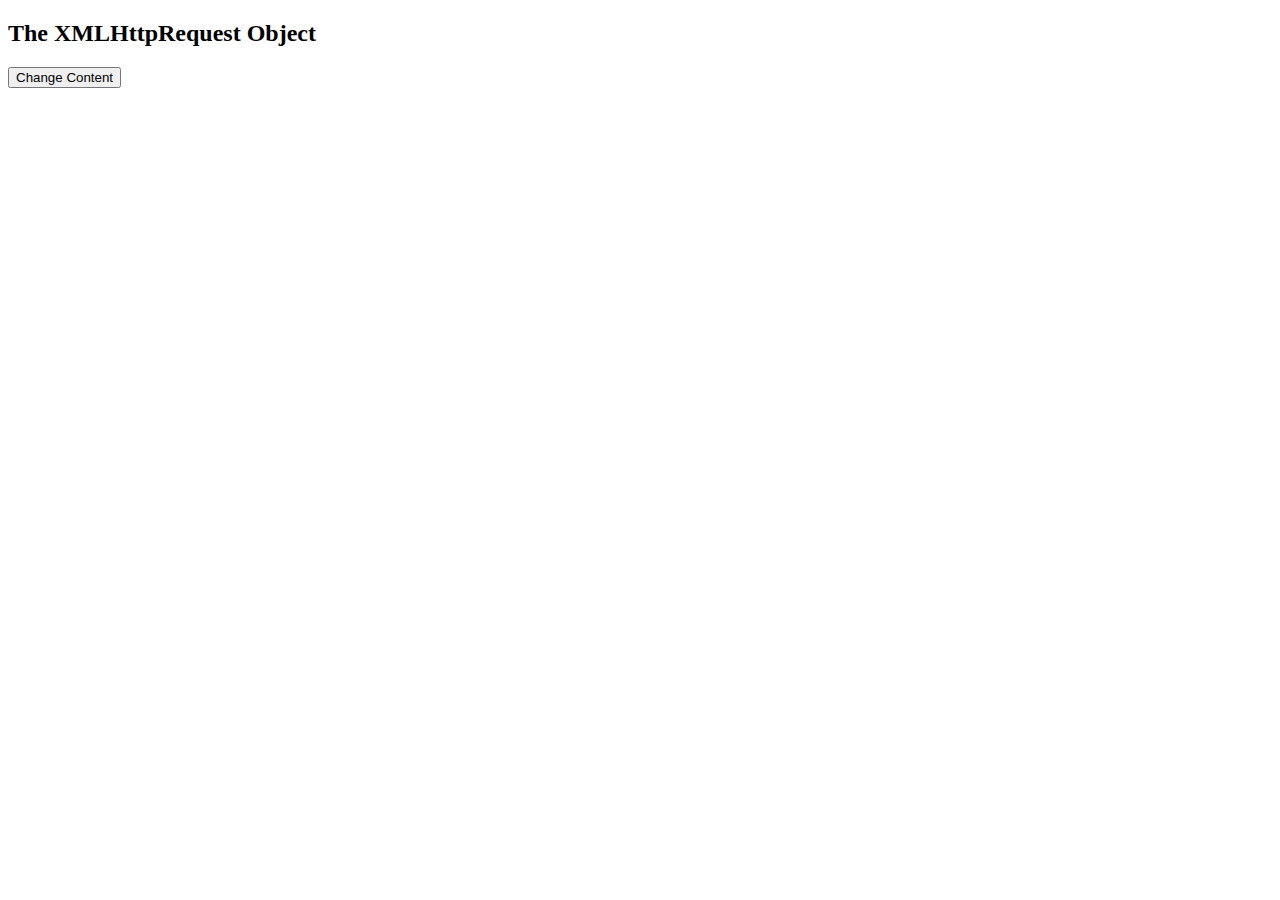
<file: ajax_test.html>
<!DOCTYPE html>
<html>
<body>

<div id="demo">
<h2>The XMLHttpRequest Object</h2>
<button type="button" onclick="loadDoc()">Change Content</button>
</div>

<script>
    const readystate = 4;
    const OKstatus = 200; 
function loadDoc() {
  var xhttp = new XMLHttpRequest();
  xhttp.onreadystatechange = function() {
    if (this.readyState == readystate && this.status == OKstatus) {
      document.getElementById("demo").innerHTML =
      this.responseText;
    }
  };
  xhttp.open("GET", "ajax_info.txt", true);
  xhttp.send();
}
</script>

</body>
</html>
</file>
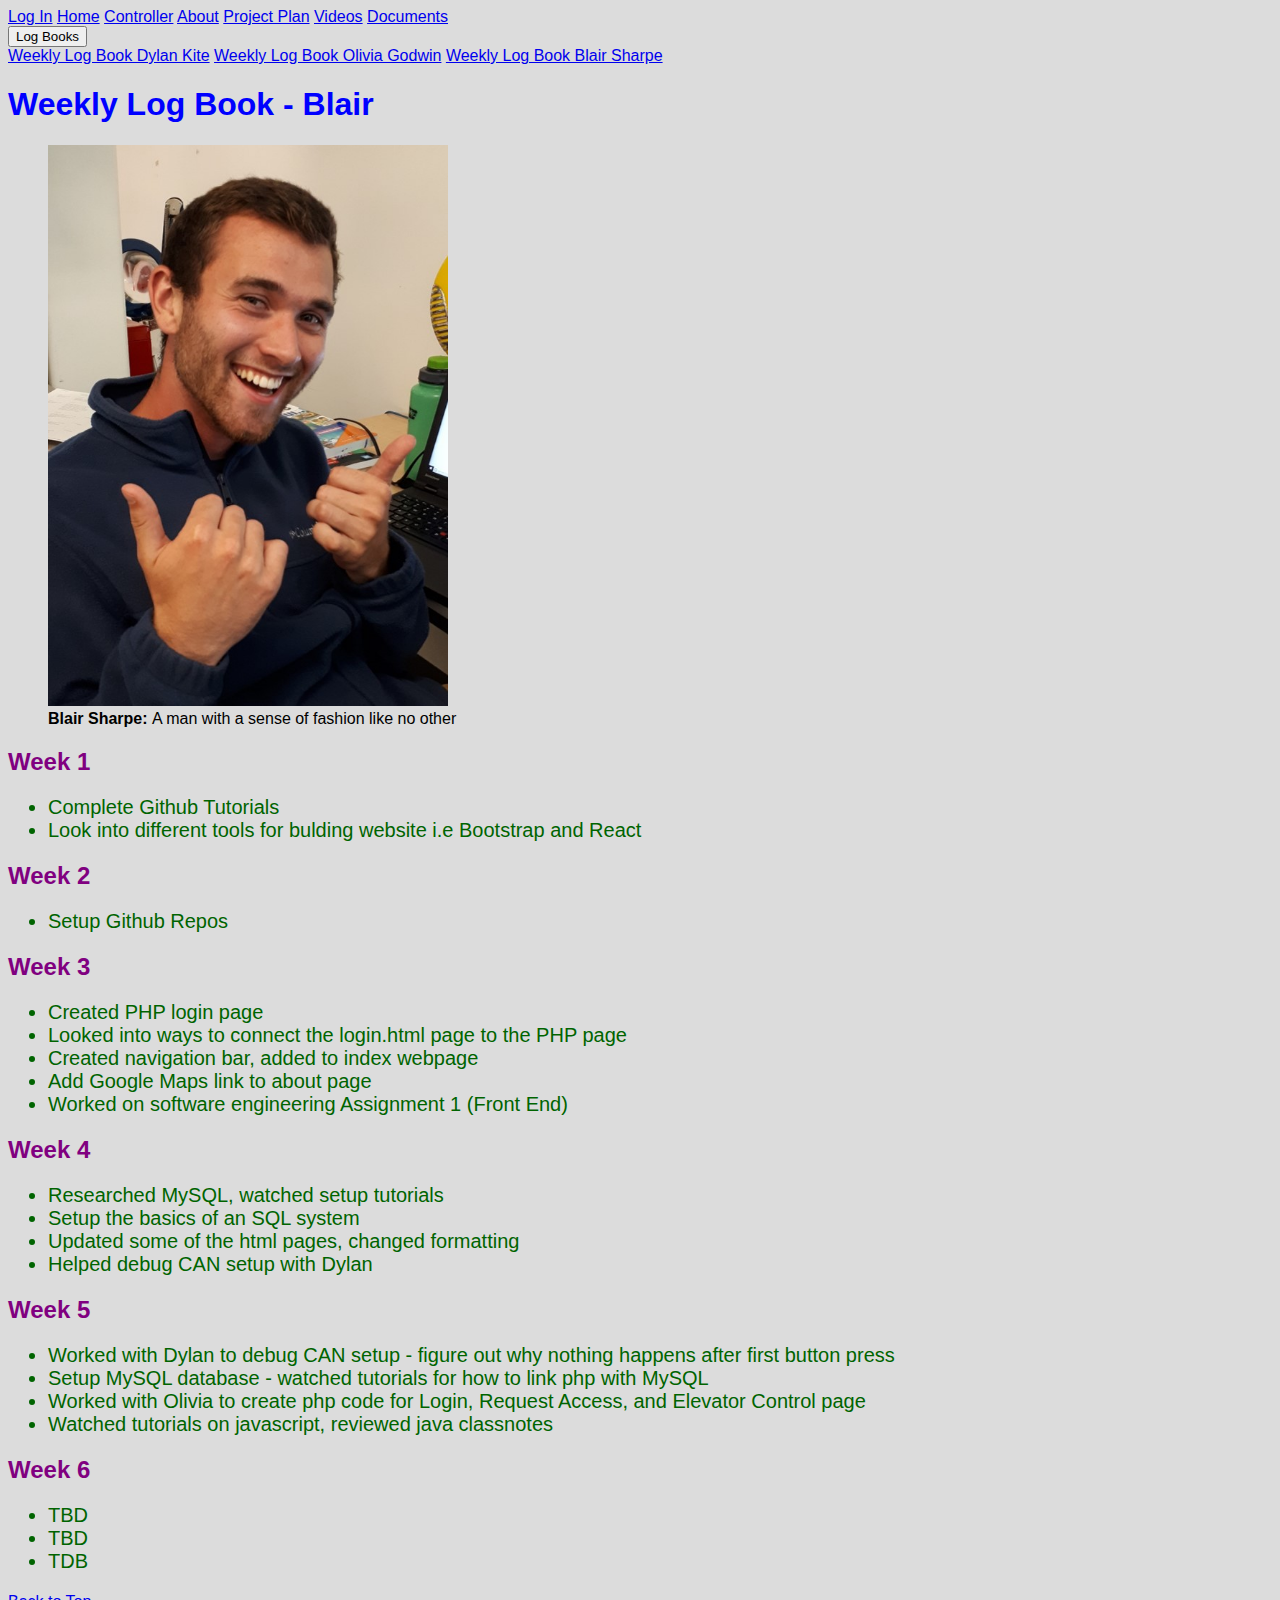
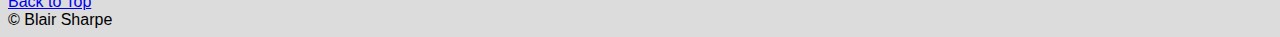
<file: logbook_blair.html>
<!DOCTYPE html>
<html lang="en">
	<head>
		<title>Blair Sharpe's Weekly Log Book</title>
		<meta name="description" content="This is Blair's logbook page for our elevator project" />
		<meta name="robots" content="noindex nofollow" />
		<meta http-equiv="author" content="Dylan Kite" />
		<meta http-equiv= "pragma" content="no-cache" />

		<link href="css/style_logbook.css" type="text/css" rel="stylesheet" />
	<style>
	body {background-color: gainsboro;}
	h1 {color: blue;}
	h2 {color: purple;}
	ul {color: darkgreen;}
	</style>
	</head>
	
	<body>
		 <div class="navbar">
			<a href="login.html">Log In</a></li>
			<a href="index.html">Home</a></li>
			<a href="elev_controller.html">Controller</a>
            <a href="about.html">About</a>
            <a href="project_plan_breakdown.html">Project Plan</a>
            <a href="videos.html">Videos</a></li>
			<a href="documents.html">Documents</a></li>
		<div class="dropdown">
			<button class="dropbtn">Log Books
				<i class="fa fa-caret-down"></i>
			</button>
        <div class="dropdown-content">
            <a href="logbook_dylan.html">Weekly Log Book Dylan Kite</a>
            <a href="logbook_olivia.html">Weekly Log Book Olivia Godwin</a>
            <a href="logbook_blair.html">Weekly Log Book Blair Sharpe</a>
        </div>
    </div>
        </div>
		
		<h1>Weekly Log Book - Blair </h1>
		<figure>
            <img src="images/blair.jpg" alt="Blair Sharpe"
                 title="Socks and FLops are a key to a happy life" />
            <figcaption><b>Blair Sharpe: </b> A man with a sense of fashion like no other</figcaption>
        </figure>

		<h2>Week 1</h2>
		<ul>
			<li>Complete Github Tutorials</li>
			<li>Look into different tools for bulding website i.e Bootstrap and React</li>
		</ul>
		
		<h2>Week 2</h2>
		<ul>
			<li>Setup Github Repos</li>
		</ul>
		
		<h2>Week 3</h2>
		<ul>
			<li>Created PHP login page</li>
			<li>Looked into ways to connect the login.html page to the PHP page</li>
            <li>Created navigation bar, added to index webpage</li>
			<li>Add Google Maps link to about page</li>
			<li>Worked on software engineering Assignment 1 (Front End)</li>
		</ul>
		
		<h2>Week 4</h2>
		<ul>
			<li>Researched MySQL, watched setup tutorials</li>
			<li>Setup the basics of an SQL system</li>
			<li>Updated some of the html pages, changed formatting</li>
			<li>Helped debug CAN setup with Dylan</li>
		</ul>
		
		<h2>Week 5</h2>
		<ul>
			<li>Worked with Dylan to debug CAN setup - figure out why nothing happens after first button press </li>
			<li>Setup MySQL database - watched tutorials for how to link php with MySQL  </li>
			<li>Worked with Olivia to create php code for Login, Request Access, and Elevator Control page </li>
			<li>Watched tutorials on javascript, reviewed java classnotes </li>
		</ul>
		
		<h2>Week 6</h2>
		<ul>
			<li>TBD</li>
			<li>TBD</li>
			<li>TDB</li>
		</ul>
	<a href="#top">Back to Top</a>
	<footer>&copy; Blair Sharpe</footer>
	</body>
</html>
</file>
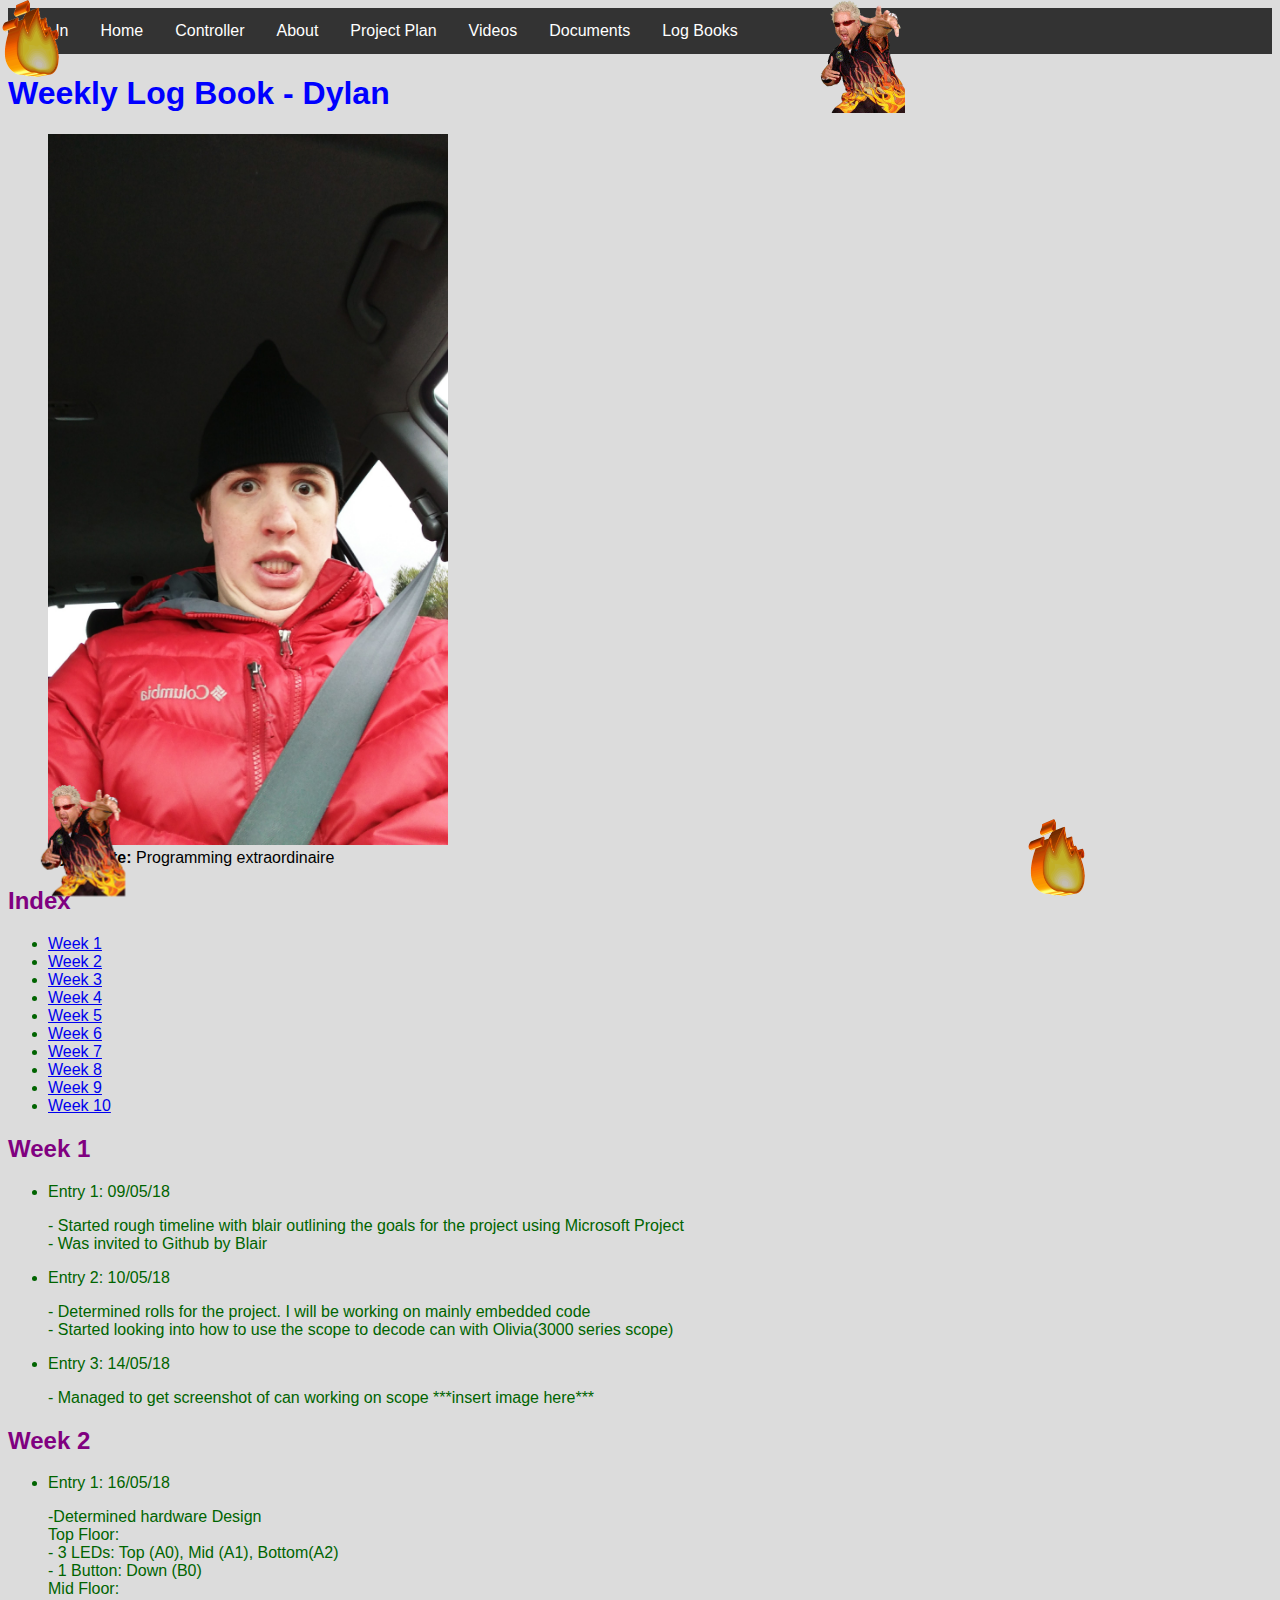
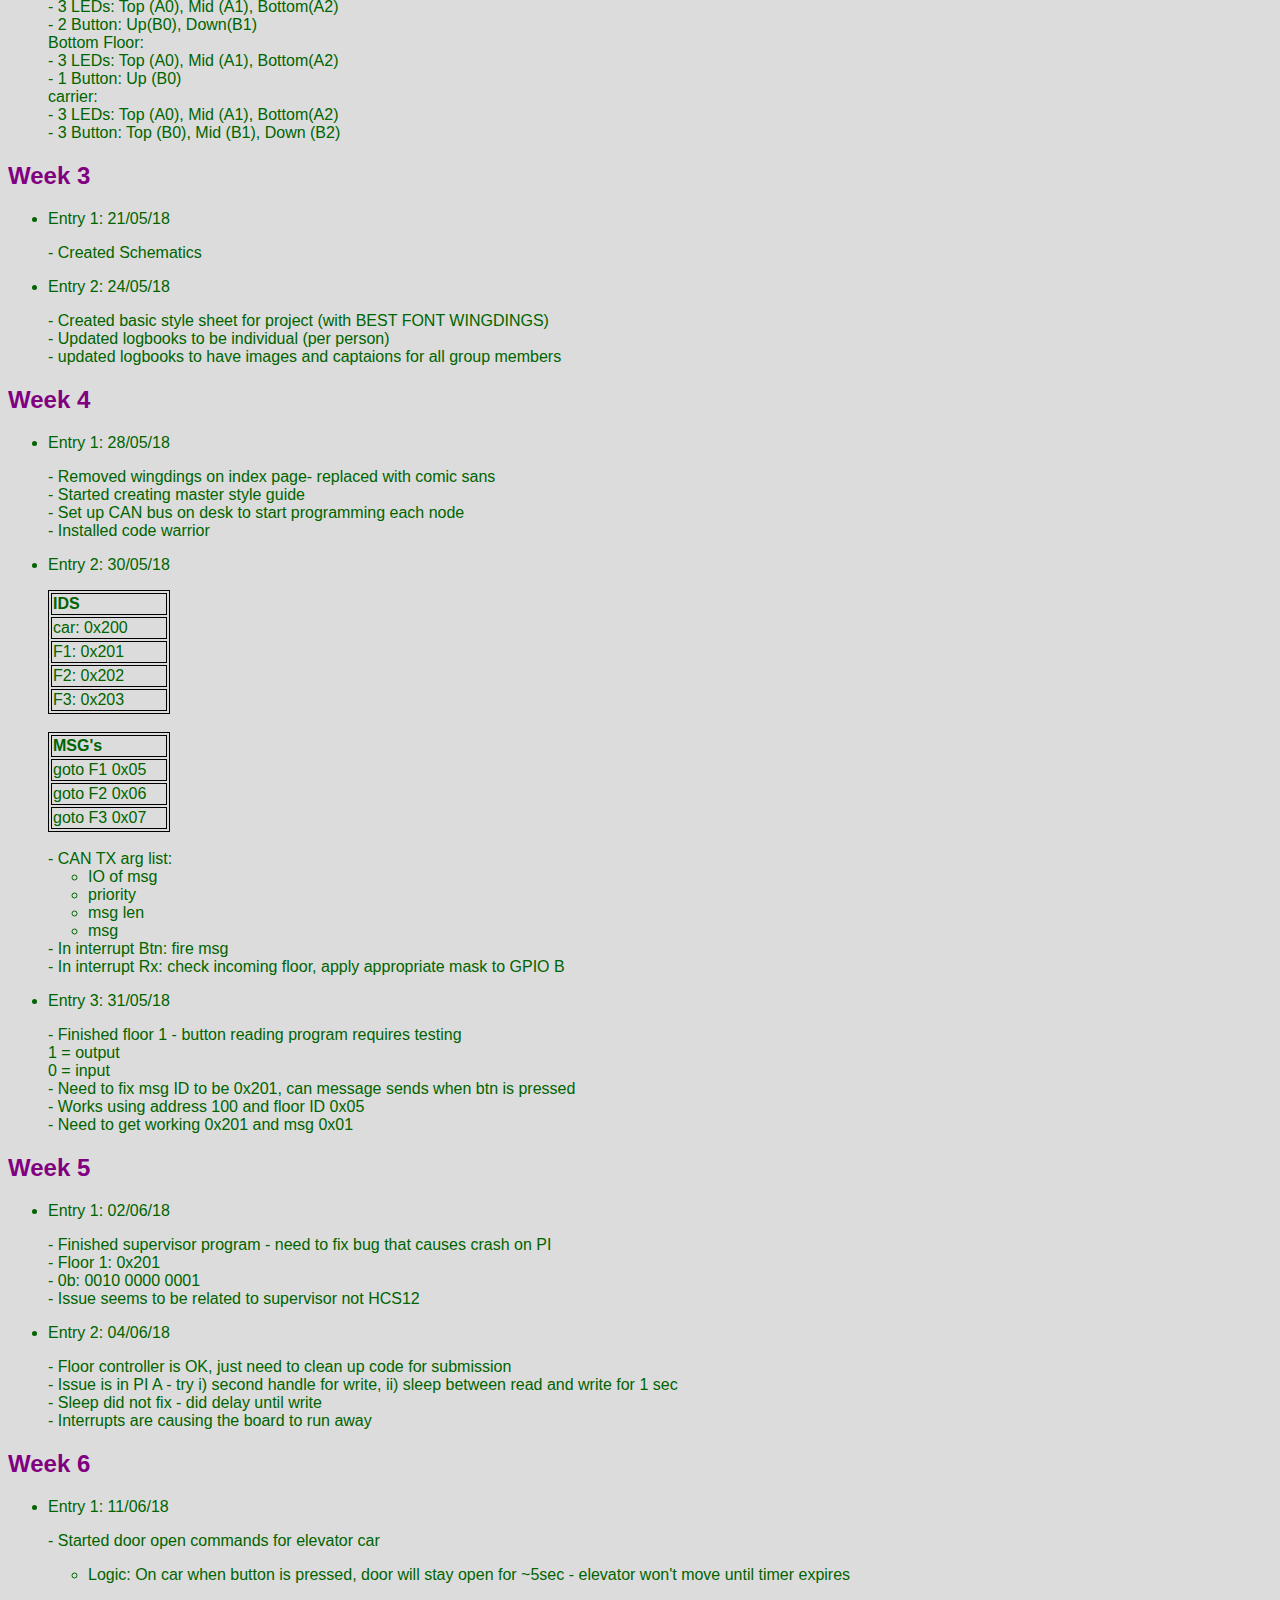
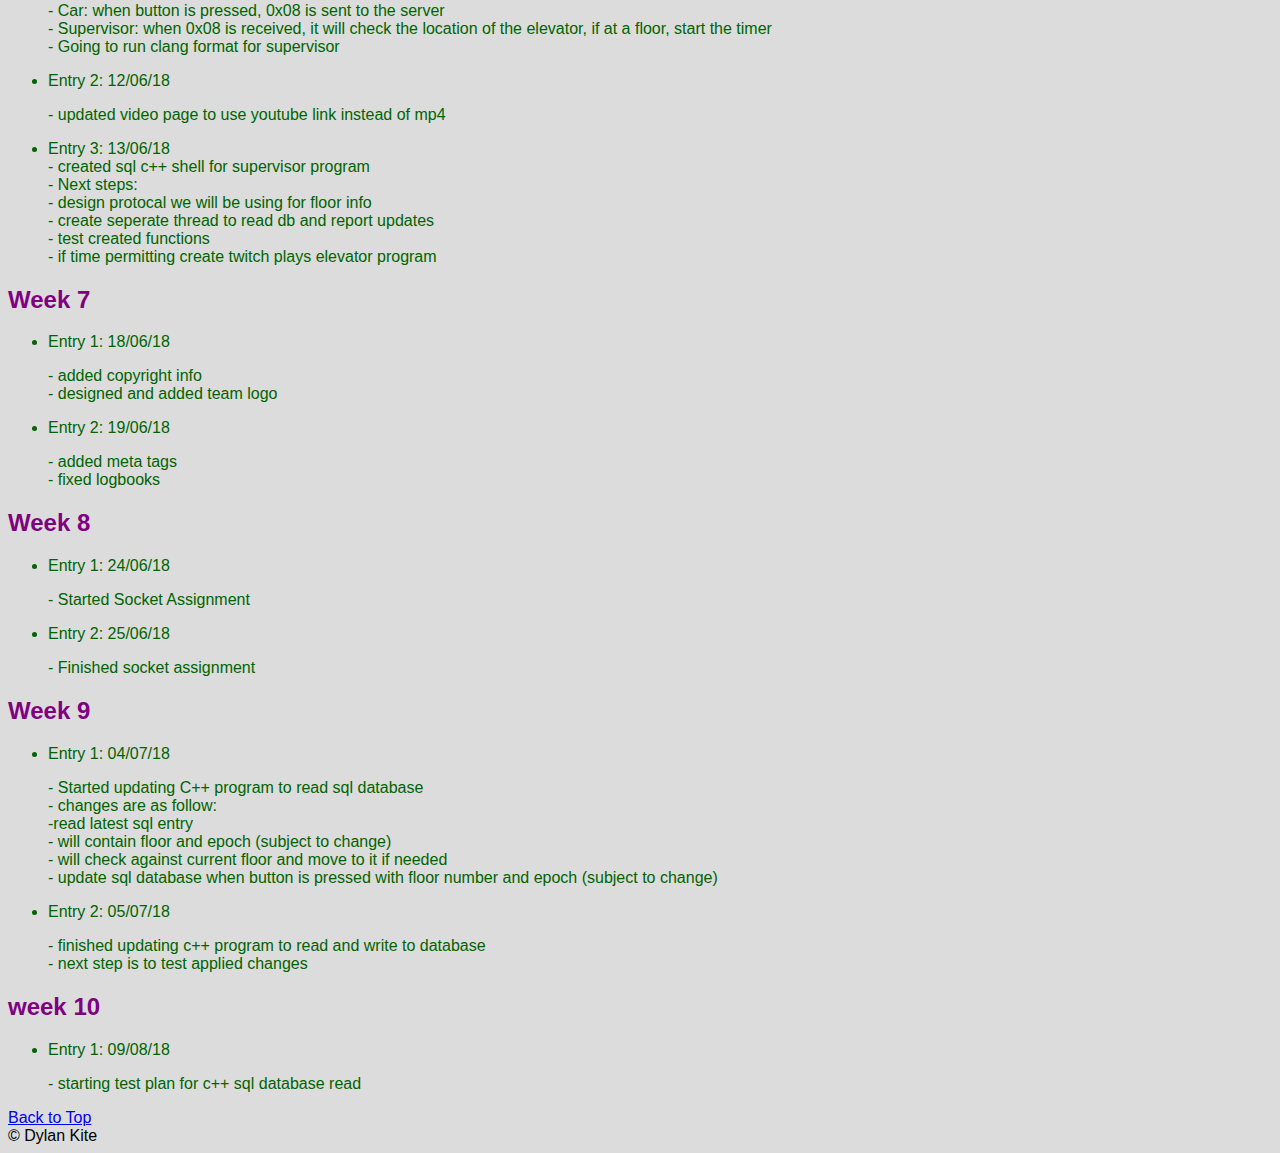
<file: logbook_dylan.html>
<!DOCTYPE html>
<html lang="en">
	<head>
		<title>Dylan Kite's Weekly Log Book</title>
		<link href="css/style_logbook_dylan.css" type="text/css" rel="stylesheet" />
		<meta name="description" content="This is Dylan's Logbook page for our elevator project" />
		<meta name="robots" content="noindex nofollow" />
		<meta http-equiv="author" content="Dylan Kite" />
		<meta http-equiv= "pragma" content="no-cache" />
    
	<style>
	body {background-color: gainsboro;}
	h1 {color: blue;}
	h2 {color: purple;}
	ul {color: darkgreen;}
	table, th, td {border: 1px solid black;}
	</style>
	</head>

	<body>
		<div class="navbar">
			<a href="login.html">Log In</a></li>
			<a href="index.html">Home</a></li>
			<a href="elev_controller.html">Controller</a>
            <a href="about.html">About</a>
            <a href="project_plan_breakdown.html">Project Plan</a>
            <a href="videos.html">Videos</a></li>
			<a href="documents.html">Documents</a></li>
		<div class="dropdown">
			<button class="dropbtn">Log Books
				<i class="fa fa-caret-down"></i>
			</button>
		<div class="dropdown-content">
            <a href="logbook_dylan.html">Weekly Log Book Dylan Kite</a>
            <a href="logbook_olivia.html">Weekly Log Book Olivia Godwin</a>
            <a href="logbook_blair.html">Weekly Log Book Blair Sharpe</a>
        </div>
		</div>
        </div>
		<form id= logbook_area>
		<h1>Weekly Log Book - Dylan  </h1>

		<figure>
			<img src="images/dylan.jpg" alt="A Very Good looking photo of Dylan"
				title="A Nice Hat" />
			<figcaption><b>Dylan Kite: </b>Programming extraordinaire </figcaption>
		</figure>
		<h2>Index</h2>
			<ul>
				<li><a href="#w1">Week 1</a></li>
				<li><a href="#w2">Week 2</a></li>
				<li><a href="#w3">Week 3</a></li>
				<li><a href="#w4">Week 4</a></li>
				<li><a href="#w5">Week 5</a></li>
				<li><a href="#w6">Week 6</a></li>
				<li><a href="#w7">Week 7</a></li>
				<li><a href="#w8">Week 8</a></li>
				<li><a href="#w9">Week 9</a></li>
				<li><a href="#w10">Week 10</a></li>
            </ul>
		<h2 id="w1">Week 1</h2>
		<ul>
			<li>Entry 1: 09/05/18</li>
			<p>
			- Started rough timeline with blair outlining the goals for the project using Microsoft Project <br />
			- Was invited to Github by Blair <br />
			</P>
			<li>Entry 2: 10/05/18</li>
			<p>
			- Determined rolls for the project. I will be working on mainly embedded code <br />
			- Started looking into how to use the scope to decode can  with Olivia(3000 series scope) <br />
			</p>
			<li>Entry 3: 14/05/18</li>
			<p>
			- Managed to get screenshot of can working on scope ***insert image here*** <br />
			</p>
		</ul>
		<h2 id="w2">Week 2</h2>
		<ul>
			<li>Entry 1: 16/05/18</li>
			<p>
			-Determined hardware Design <br />
			Top Floor: <br />
			- 3 LEDs: Top (A0), Mid (A1), Bottom(A2) <br />
			- 1 Button: Down (B0) <br />
			Mid Floor: <br />
			- 3 LEDs: Top (A0), Mid (A1), Bottom(A2) <br />
			- 2 Button: Up(B0), Down(B1) <br />
			Bottom Floor: <br />
			- 3 LEDs: Top (A0), Mid (A1), Bottom(A2) <br />
			- 1 Button: Up (B0) <br />
			carrier: <br />
			- 3 LEDs: Top (A0), Mid (A1), Bottom(A2) <br />
			- 3 Button: Top (B0), Mid (B1), Down (B2) <br />
			</p>
		</ul>
		<h2 id="w3">Week 3</h2>
		<ul>
			<li>Entry 1: 21/05/18</li>
			<p>
			- Created Schematics <br />
			</p>
			<li>Entry 2: 24/05/18</li>
			<p>
			- Created basic style sheet for project (with BEST FONT WINGDINGS) <br />
			- Updated logbooks to be individual (per person) <br />
			- updated logbooks to have images and captaions for all group members <br />
			</p>
		</ul>
		<h2 id="w4">Week 4</h2>
		<ul>
			<li>Entry 1: 28/05/18</li>
			<p>
			- Removed wingdings on index page- replaced with comic sans <br />
			- Started creating master style guide <br />
			- Set up CAN bus on desk to start programming each node <br />
			- Installed code warrior <br />
			</p>
			<li>Entry 2: 30/05/18</li>
			<p>
			<table style ="width:10%"
				<tr>
					<td><strong>IDS</strong></th>
				</tr>
				<tr>
					<td>car: 0x200</th>
				</tr>
				<tr>
					<td>F1: 0x201</th>
				</tr>
				<tr>
					<td>F2: 0x202</th>
				</tr>
				<tr>
					<td>F3: 0x203</th>
				</tr>
			</table> <br/>
			<table style ="width:10%"
				<tr>
					<td><strong>MSG's</strong</th>
				</tr>
				<tr>
					<td>goto F1 0x05</th>
				</tr>
				<tr>
					<td>goto F2 0x06</th>
				</tr>
				<tr>
					<td>goto F3 0x07</th>
				</tr>
			</table> <br/>
			- CAN TX arg list:<br />
				<ul>
				<li> IO of msg </li>
				<li> priority </li>
				<li> msg len </li>
				<li> msg </li>
				</ul>
			- In interrupt Btn: fire msg  <br />
			- In interrupt Rx: check incoming floor, apply appropriate mask to GPIO B  <br />
			</p>
			<li>Entry 3: 31/05/18</li>
			<p>
			- Finished floor 1 - button reading program requires testing <br />
			1 = output <br />
			0 = input <br />
			- Need to fix msg ID to be 0x201, can message sends when btn is pressed <br />
			- Works using address 100 and floor ID 0x05 <br />
			- Need to get working 0x201 and msg 0x01 <br />
			</p>
		</ul>
		<h2 id="w5">Week 5</h2>
		<ul>
			<li>Entry 1: 02/06/18</li>
			<p>
			- Finished supervisor program - need to fix bug that causes crash on PI<br />
			- Floor 1: 0x201<br />
			- 0b: 0010 0000 0001<br />
			- Issue seems to be related to supervisor not HCS12<br />
			</p>
			<li>Entry 2: 04/06/18</li>
			<p>
			- Floor controller is OK, just need to clean up code for submission<br />
			- Issue is in PI A - try i) second handle for write, ii) sleep between read and write for 1 sec<br />
			- Sleep did not fix - did delay until write<br />
			- Interrupts are causing the board to run away<br />
			</p>
		</ul>
		<h2 id=w6">Week 6</h2>
		<ul>
			<li>Entry 1: 11/06/18</li>
			<p>
			- Started door open commands for elevator car<br/>
			<ul>
				<li> Logic: On car when button is pressed, door will stay open for ~5sec - elevator won't move until timer expires</li></br>
			</ul>
			- Car: when button is pressed, 0x08 is sent to the server<br />
			- Supervisor: when 0x08 is received, it will check the location of the elevator, if at a floor, start the timer<br />
			- Going to run clang format for supervisor<br />
			</p>
			<li>Entry 2: 12/06/18</li>
			<p>
			- updated video page to use youtube link instead of mp4<br />
			<li>Entry 3: 13/06/18</li>
            - created sql c++ shell for supervisor program <br />
			- Next steps: <br />
			    - design protocal we will be using for floor info <br />
                - create seperate thread to read db and report updates<br />
                - test created functions <br />
                - if time permitting create twitch plays elevator program <br />
			</p>
		</ul>
        <h2 id="w7">Week 7</h2>
        <ul>
            <li>Entry 1: 18/06/18</li>
            <p>
            - added copyright info<br />
            - designed and added team logo<br />
            </p>
            <li>Entry 2: 19/06/18</li>
            <p>
            - added meta tags <br />
            - fixed logbooks <br />
            </p>
        </ul>
        <h2 id="w8">Week 8</h2>
        <ul>
            <li>Entry 1: 24/06/18</li>
            <p>
            - Started Socket Assignment<br />
            </p>
            <li>Entry 2: 25/06/18</li>
            <p>
            - Finished socket assignment<br />
            </p>
        </ul>
        <h2 id="w9">Week 9</h2>
        <ul>
            <li>Entry 1: 04/07/18</li>
            <p>
            - Started updating C++ program to read sql database<br />
            - changes are as follow:<br />
                -read latest sql entry<br />
                - will contain floor and epoch (subject to change)<br />
                - will check against current floor and move to it if needed<br />
                - update sql database when button is pressed with floor number and epoch (subject to change)<br />
            </p>
            <li>Entry 2: 05/07/18</li>
            <p>
            - finished updating c++ program to read and write to database<br />
            - next step is to test applied changes<br />
            </p>
        </ul>
        <h2 id="w10">week 10</h2>
        <ul>
            <li>Entry 1: 09/08/18</li>
            <p>
            - starting test plan for c++ sql database read <br />
            </p>
        </ul>
	<a href="#top">Back to Top</a>
	</form>
	<div id="floating_flame_LR">
		<img src= "images/flame.gif" />
	</div>
	<div id="floating_flame_UL">
		<img src= "images/flame.gif" />
	</div>
	<div id="floating_flame_UR">
		<img src= "images/guy.gif" />
	</div>
	<div id="floating_flame_LL">
		<img src= "images/guy.gif" />
	</div>
	<footer>&copy; Dylan Kite</footer>
	</body>
</html>
</file>
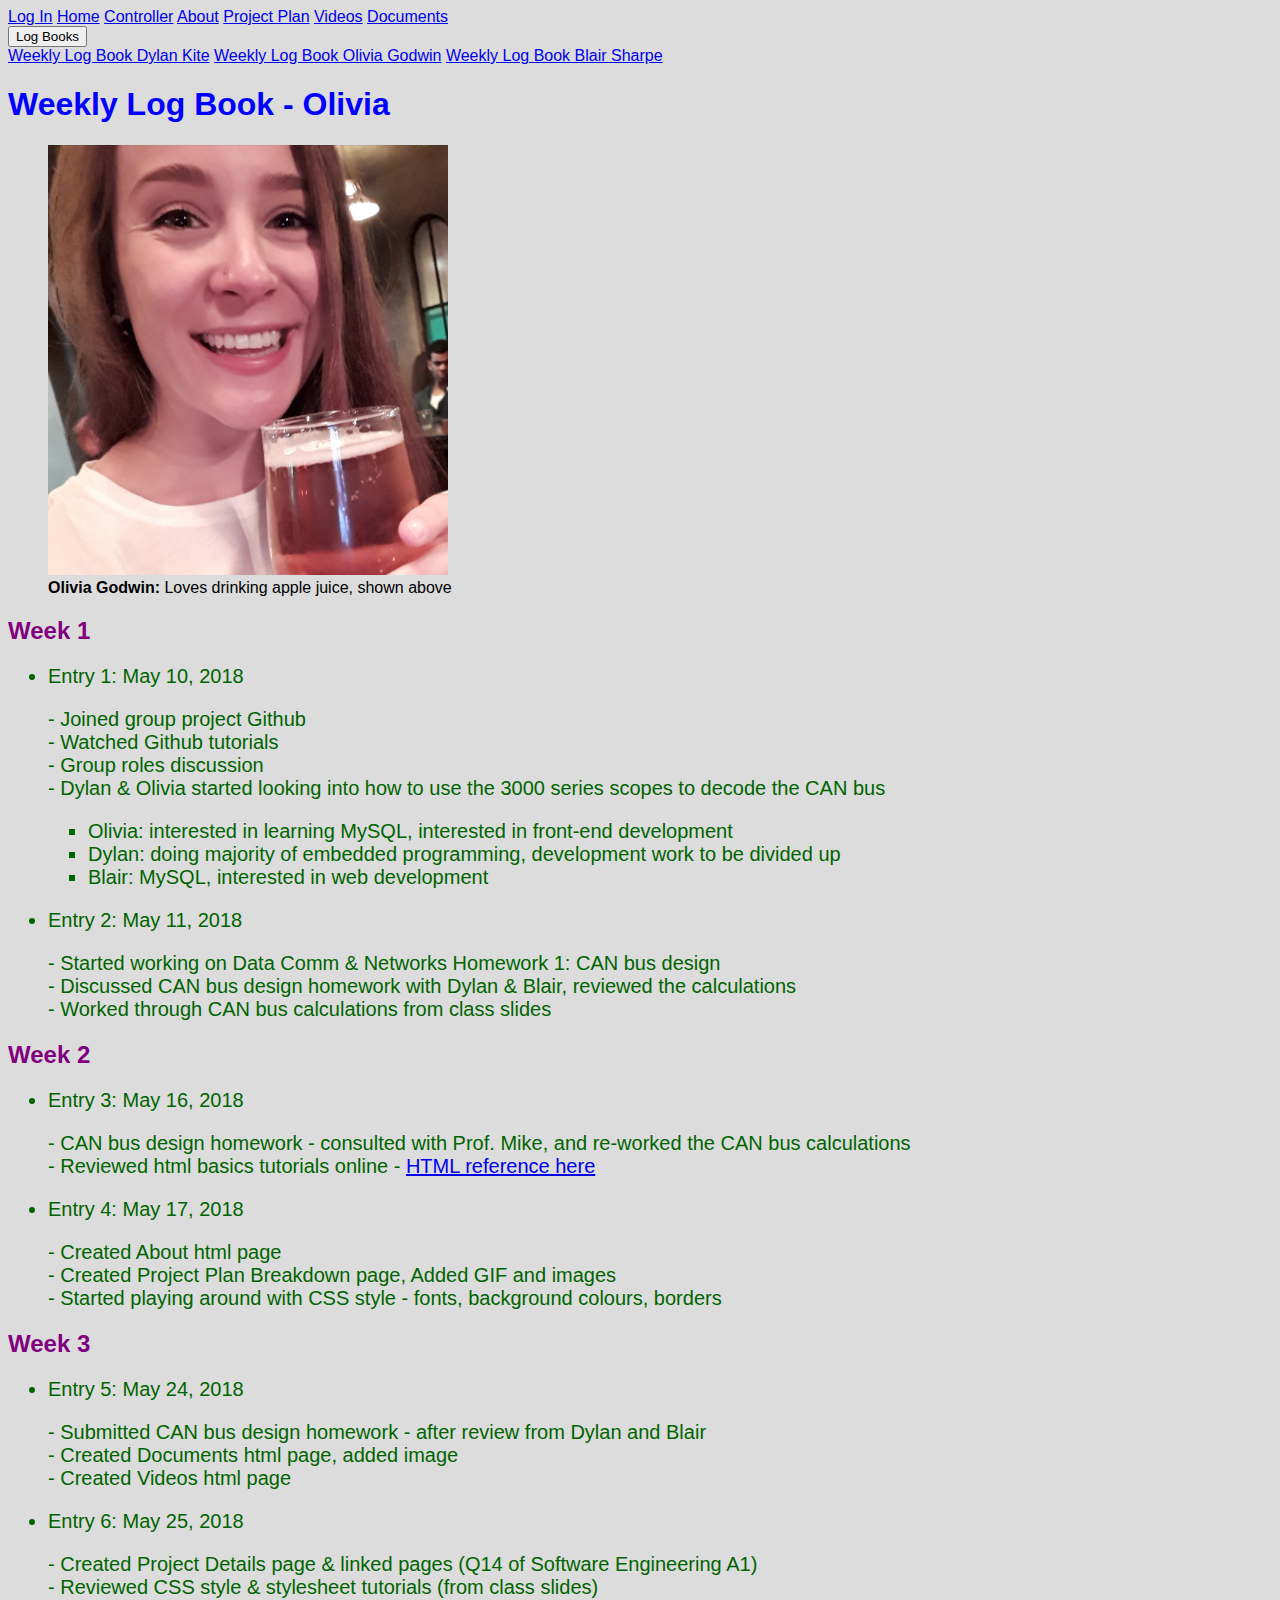
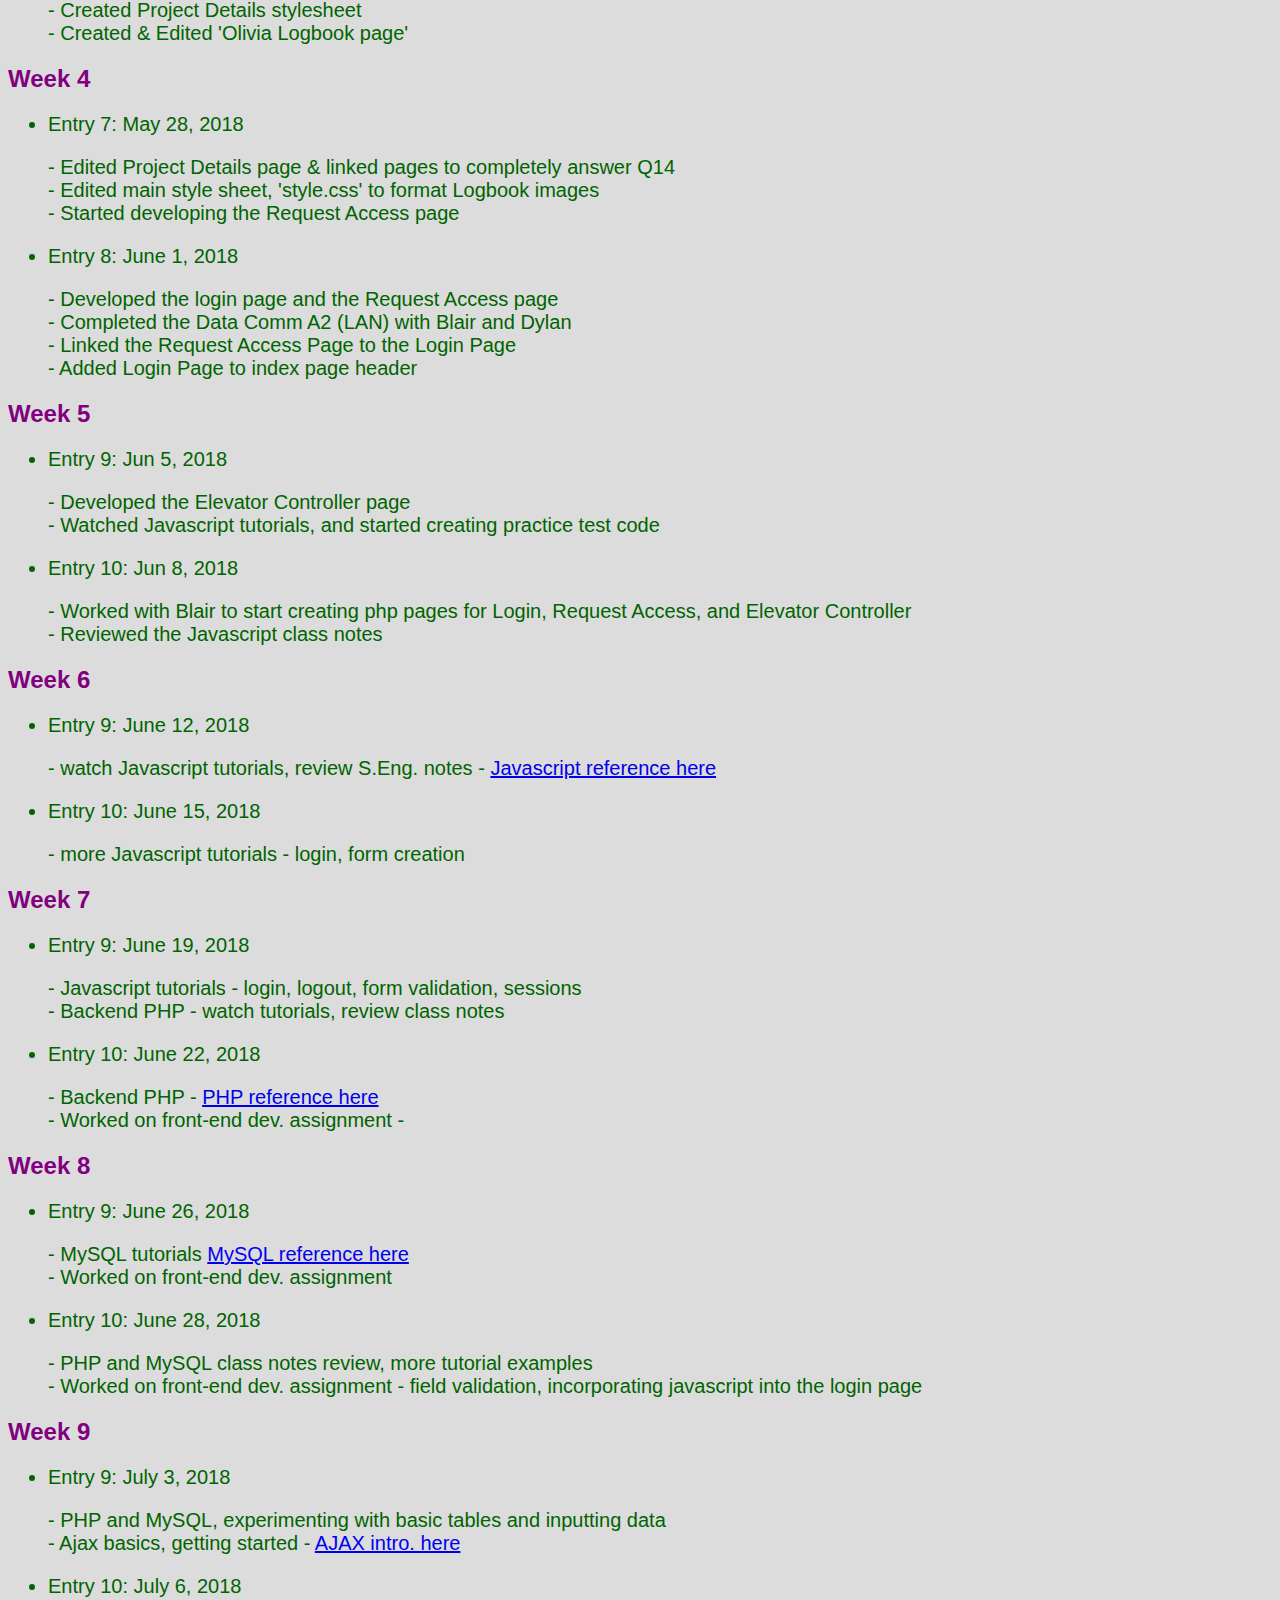
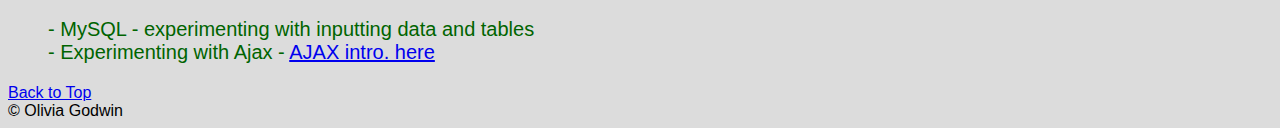
<file: logbook_olivia.html>
<!DOCTYPE html>
<html lang="en">
	<head>
		<title>Olivia Godwin's Weekly Log Book</title>
		<meta name="description" content="This is Olivia's logbook About page for our elevator project" />
		<meta name="robots" content="noindex nofollow" />
		<meta http-equiv="author" content="Dylan Kite" />
		<meta http-equiv= "pragma" content="no-cache" />

		<link href="css/style_logbook.css" type="text/css" rel="stylesheet" />
	<style>
	body {background-color: gainsboro;}
	h1 {color: blue;}
	h2 {color: purple;}
	ul {color: darkgreen;}
	</style>
	</head>
	
	<body>
		<div class="navbar">
			<a href="login.html">Log In</a></li>
			<a href="index.html">Home</a></li>
			<a href="elev_controller.html">Controller</a>
            <a href="about.html">About</a>
            <a href="project_plan_breakdown.html">Project Plan</a>
            <a href="videos.html">Videos</a></li>
			<a href="documents.html">Documents</a></li>
		<div class="dropdown">
			<button class="dropbtn">Log Books
				<i class="fa fa-caret-down"></i>
			</button>
		<div class="dropdown-content">
            <a href="logbook_dylan.html">Weekly Log Book Dylan Kite</a>
            <a href="logbook_olivia.html">Weekly Log Book Olivia Godwin</a>
            <a href="logbook_blair.html">Weekly Log Book Blair Sharpe</a>
        </div>
		</div>
        </div>
		
		<h1>Weekly Log Book - Olivia </h1>
		<figure>
			<img src="images/olivia.jpg" alt="Olivia Godwin"
				 title="A True Connoisseur Of IPA's (Indian Pale Apple-juice)" />
			<figcaption><b>Olivia Godwin: </b>Loves drinking apple juice, shown above </figcaption>
		</figure>

		<h2>Week 1</h2>
		<ul>
			<li>Entry 1: May 10, 2018 </li>
			<p>- Joined group project Github<br />
			- Watched Github tutorials <br />
			- Group roles discussion <br />
			- Dylan & Olivia started looking into how to use the 3000 series scopes to decode the CAN bus<br />
			<ul TYPE="square">
			<li> Olivia: interested in learning MySQL, interested in front-end development
			<li> Dylan: doing majority of embedded programming, development work to be divided up
			<li> Blair: MySQL, interested in web development
			</ul>
			</p>
			<li>Entry 2: May 11, 2018 </li>
			<p>- Started working on Data Comm & Networks Homework 1: CAN bus design<br />
			- Discussed CAN bus design homework with Dylan & Blair, reviewed the calculations <br />
			- Worked through CAN bus calculations from class slides <br />
			</p>
		</ul>

		<h2>Week 2</h2>
		<ul>
			<li>Entry 3: May 16, 2018 </li>
			<p>- CAN bus design homework - consulted with Prof. Mike, and re-worked the CAN bus calculations<br />
			- Reviewed html basics tutorials online - <a href ="https://www.w3schools.com/html/"> HTML reference here </a> <br />
			</p>
			<li>Entry 4: May 17, 2018</li>
			<p>- Created About html page<br />
			- Created Project Plan Breakdown page, Added GIF and images<br />
			- Started playing around with CSS style - fonts, background colours, borders<br />
			</p>
		</ul>

		<h2>Week 3</h2>
		<ul>
			<li>Entry 5: May 24, 2018 </li>
			<p>- Submitted CAN bus design homework - after review from Dylan and Blair<br />
			- Created Documents html page, added image<br />
			- Created Videos html page<br />
			</p>
			<li>Entry 6: May 25, 2018</li>
			<p>- Created Project Details page & linked pages (Q14 of Software Engineering A1)<br />
			- Reviewed CSS style & stylesheet tutorials (from class slides)<br />
			- Created Project Details stylesheet<br />
			- Created & Edited 'Olivia Logbook page' <br />
			</p>
		</ul>

		<h2>Week 4</h2>
		<ul>
			<li>Entry 7: May 28, 2018 </li>
			<p>- Edited Project Details page & linked pages to completely answer Q14<br />
			- Edited main style sheet, 'style.css' to format Logbook images<br />
			- Started developing the Request Access page<br />
			</p>
			<li>Entry 8: June 1, 2018</li>
			<p>- Developed the login page and the Request Access page<br />
			- Completed the Data Comm A2 (LAN) with Blair and Dylan<br />
			- Linked the Request Access Page to the Login Page<br />
			- Added Login Page to index page header<br />
			</p>
		</ul>

		<h2>Week 5</h2>
		<ul>
			<li>Entry 9: Jun 5, 2018 </li>
			<p>- Developed the Elevator Controller page<br />
			- Watched Javascript tutorials, and started creating practice test code<br />
			</p>
			<li>Entry 10: Jun 8, 2018</li>
			<p>- Worked with Blair to start creating php pages for Login, Request Access, and Elevator Controller<br />
			- Reviewed the Javascript class notes<br />
			</p>
		</ul>

		<h2>Week 6</h2>
		<ul>
			<li>Entry 9: June 12, 2018 </li>
			<p>- watch Javascript tutorials, review S.Eng. notes - <a href ="https://www.w3schools.com/js/js_input_examples.asp"> Javascript reference here </a><br />
			</p>
			<li>Entry 10: June 15, 2018</li>
			<p>- more Javascript tutorials - login, form creation <br />
			</p>
		</ul>

		<h2>Week 7</h2>
		<ul>
			<li>Entry 9: June 19, 2018 </li>
			<p>- Javascript tutorials - login, logout, form validation, sessions<br />
			- Backend PHP - watch tutorials, review class notes<br />
			</p>
			<li>Entry 10: June 22, 2018</li>
			<p>- Backend PHP - <a href ="https://www.tutorialspoint.com/php/index.htm"> PHP reference here </a><br />
			- Worked on front-end dev. assignment - <br />
			</p>
		</ul>

		<h2>Week 8</h2>
		<ul>
			<li>Entry 9: June 26, 2018 </li>
			<p>- MySQL tutorials <a href ="https://www.tutorialspoint.com/mysql/index.htm"> MySQL reference here </a><br />
			- Worked on front-end dev. assignment<br />
			</p>
			<li>Entry 10: June 28, 2018</li>
			<p>- PHP and MySQL class notes review, more tutorial examples<br />
			- Worked on front-end dev. assignment - field validation, incorporating javascript into the login page<br />
			</p>
		</ul>

		<h2>Week 9</h2>
		<ul>
			<li>Entry 9: July 3, 2018 </li>
			<p>- PHP and MySQL, experimenting with basic tables and inputting data<br />
			- Ajax basics, getting started - <a href ="https://www.w3schools.com/xml/ajax_intro.asp"> AJAX intro. here </a><br />
			</p>
			<li>Entry 10: July 6, 2018</li>
			<p>- MySQL - experimenting with inputting data and tables<br />
			- Experimenting with Ajax - <a href ="https://www.tutorialspoint.com/ajax/index.htm"> AJAX intro. here </a><br />
			</p>
		</ul>
	
	<a href="#top">Back to Top</a>
	</body>
	<footer>&copy; Olivia Godwin</footer>
</html>
</file>
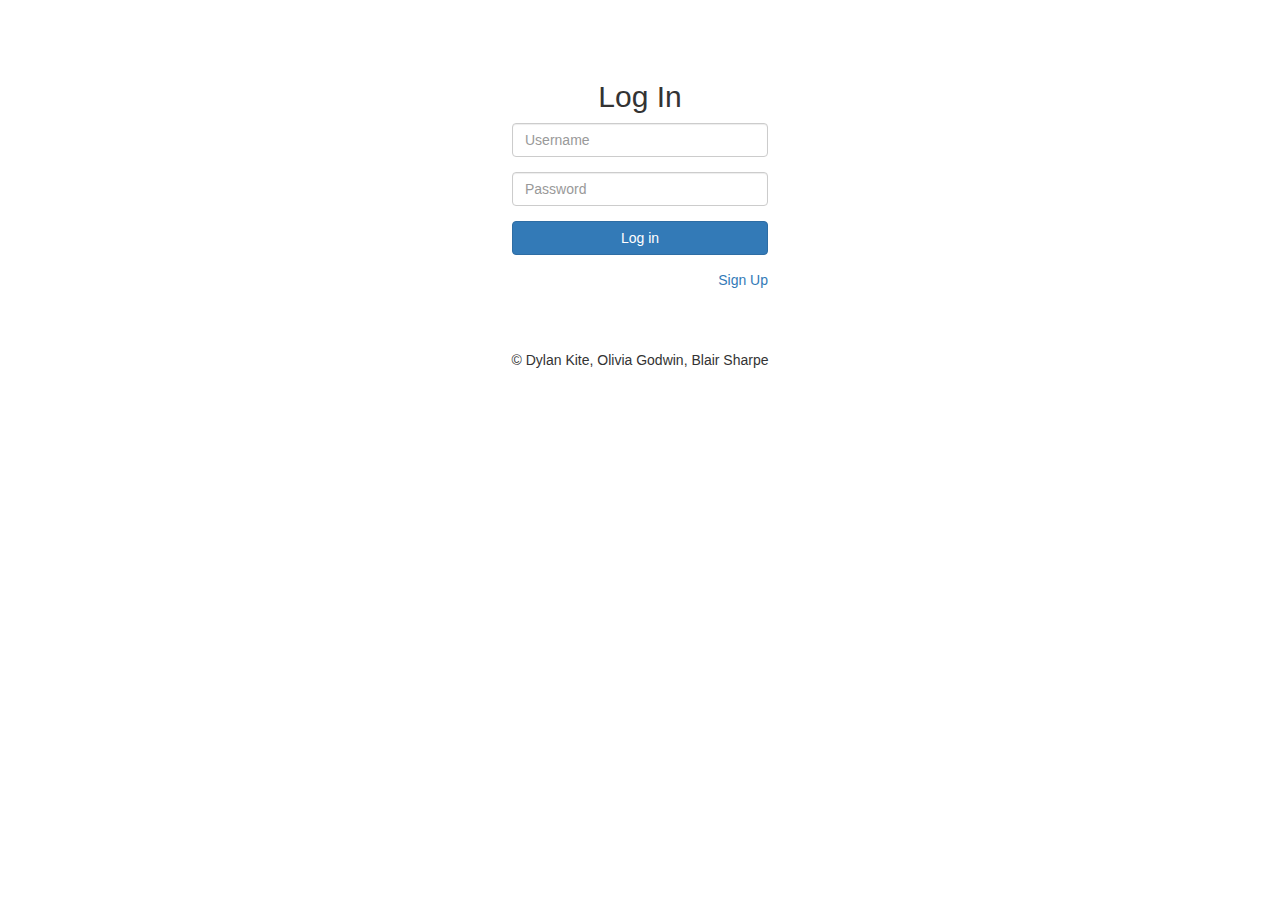
<file: login.html>
<!DOCTYPE html>
<html lang="en">
    <head>
        <title>Forms: Login Page </title>
        <meta name="description" content="This is the login page for our elevator project" />
        <meta name="robots" content="noindex nofollow" />
        <meta http-equiv="author" content="Dylan Kite" />
        <meta http-equiv= "pragma" content="no-cache" />

        <meta charset="utf-8">
        <meta http-equiv="X-UA-Compatible" content="IE=edge">
        <meta name="viewport" content="width=device-width, initial-scale=1">

        <link rel="stylesheet" href="https://maxcdn.bootstrapcdn.com/bootstrap/3.3.7/css/bootstrap.min.css">
        <script src="https://ajax.googleapis.com/ajax/libs/jquery/1.12.4/jquery.min.js"></script>
        <script src="https://maxcdn.bootstrapcdn.com/bootstrap/3.3.7/js/bootstrap.min.js"></script> 
        <link rel="stylesheet" href="css/login_style.css">
    </head>
    <body>
        <br>
        <br>
        <br>
        <div class="center_div">
            <div class="login-form">
                <form action="php/login.php" method="post">
                    <h2 class="text-center">Log In</h2>       
                    <div class="form-group">
                        <input name="email" type="text" class="form-control" placeholder="Username" required="required">
                    </div>
                    <div class="form-group">
                        <input name="password" type="password" class="form-control" placeholder="Password" required="required">
                    </div>
                    <div class="form-group">
                        <button name="sub" type="submit" class="btn btn-primary btn-block">Log in</button>
                    </div>
                    <div class="clearfix">
                        <a href="request_access.html" class="pull-right">Sign Up</a>
                    </div>        
                </form>
            </div>
        </div>
    </body>
    <br>
    <br>
    <br>
    <div align="center">
        <footer>&copy; Dylan Kite, Olivia Godwin, Blair Sharpe</footer>
    </div>
</html>
</file>
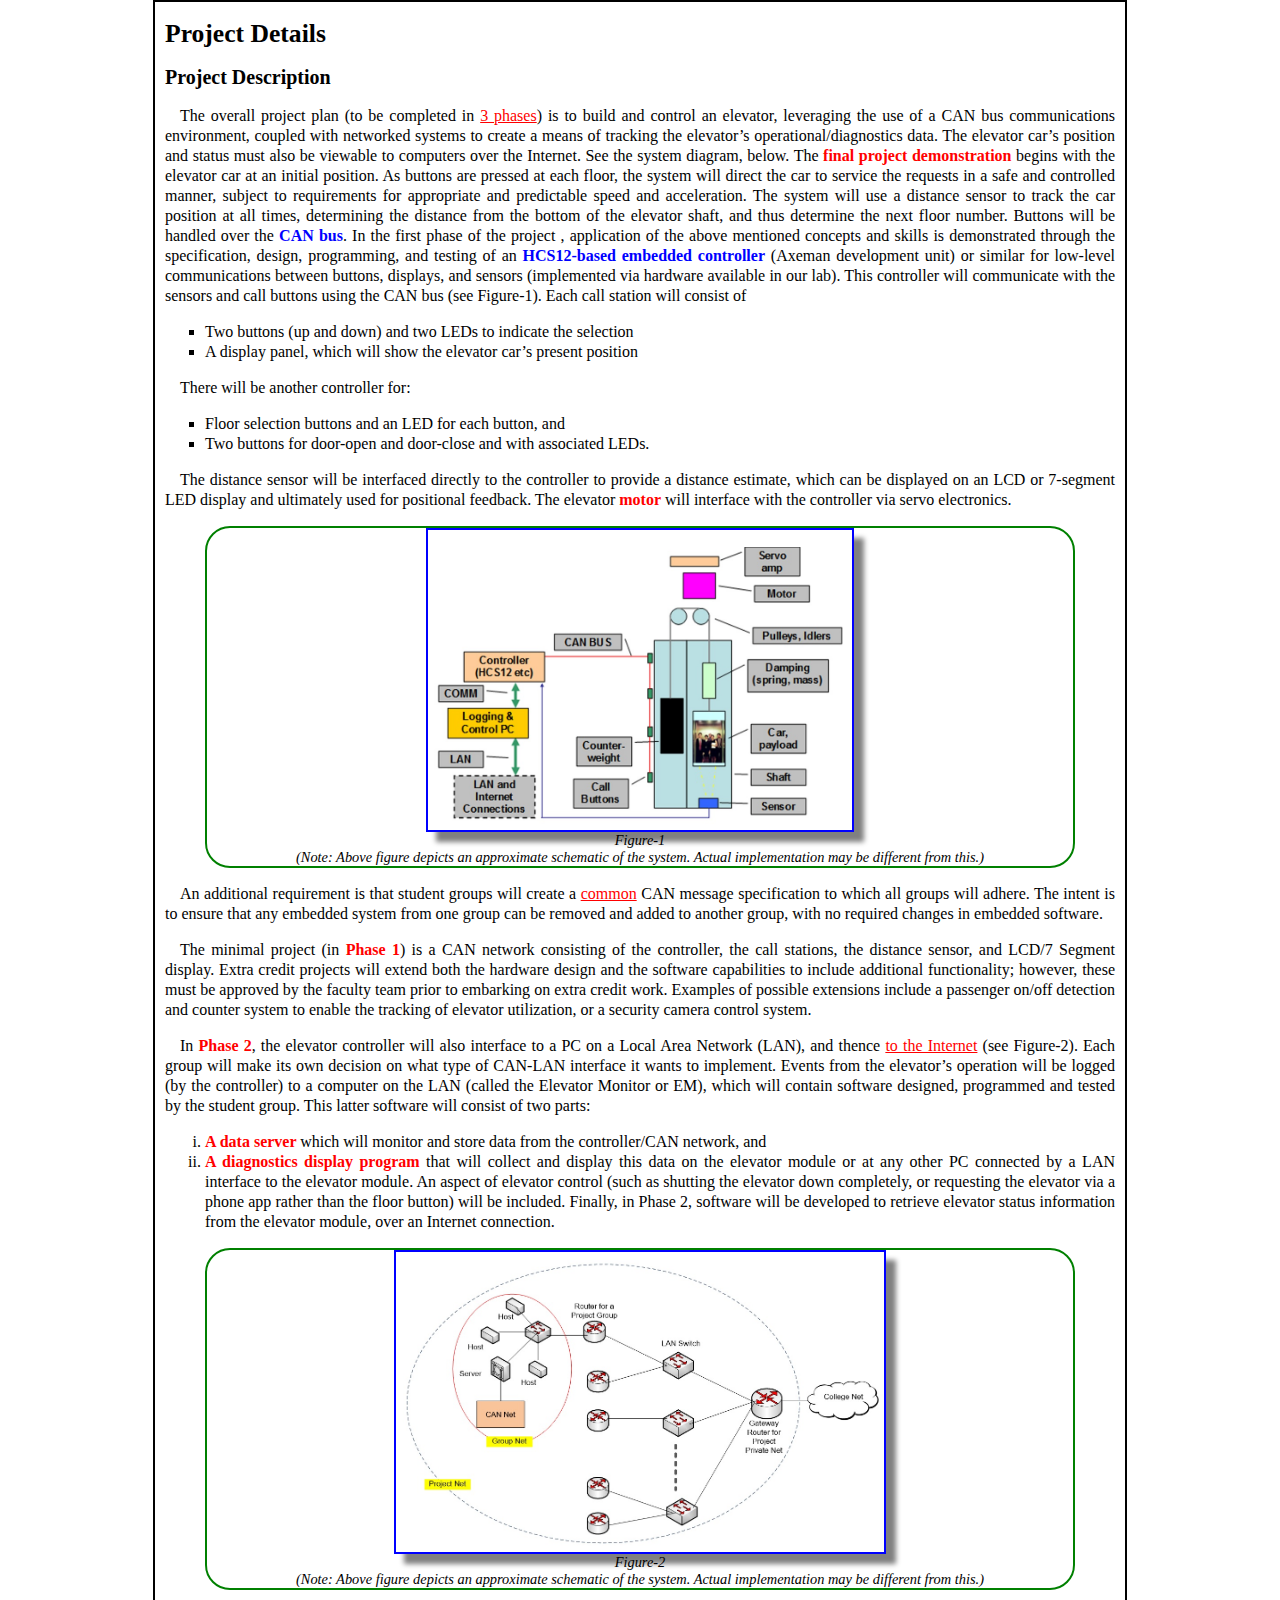
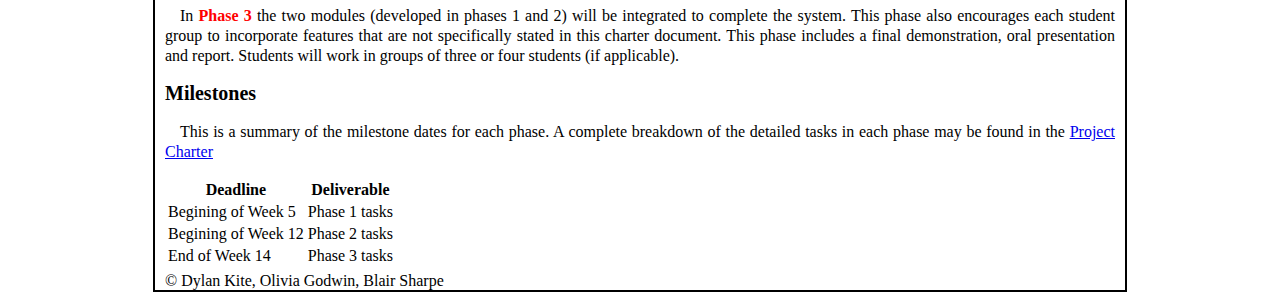
<file: project_details.html>
<!DOCTYPE html>
<html lang="en">
	<head>
		<title>Project Details</title>
		<meta name="description" content="This is the project charter page of our project" />
		<meta name="robots" content="noindex nofollow" />  <!-- do not want page or any of its links to be indexed -->
		<meta http-equiv="author" content="Dylan Kite" />
		<meta http-equiv="pragma" content="no-cache" /> <!-- want browser to reload this page every time -->
		
		<link href="css/project_details_style.css" type="text/css" rel="stylesheet" />
	</head>
	<body>
		<h1>Project Details</h1>
		<h2>Project Description</h2>
		<p>The overall project plan (to be completed in <span class="mkunderlined">3 phases</span>) is to build and control an elevator, leveraging the use of a CAN bus communications environment, coupled with networked systems to create a means of tracking the elevator’s operational/diagnostics data. The elevator car’s position and status must also be viewable to computers over the Internet.  See the system diagram, below.
		The <span class="mkbold">final project demonstration</span> begins with the elevator car at an initial position. As buttons are pressed at each floor, the system will direct the car to service the requests in a safe and controlled manner, subject to requirements for appropriate and predictable speed and acceleration. The system will use a distance sensor to track the car position at all times, determining the distance from the bottom of the elevator shaft, and thus determine the next floor number.  Buttons will be handled over the <span id="can">CAN bus</span>.
		In the first phase of the project , application of the above mentioned concepts and skills is demonstrated through the specification, design, programming, and testing of an <span id="hcs12">HCS12-based embedded controller</span> (Axeman development unit) or similar for low-level communications between buttons, displays, and sensors (implemented via hardware available in our lab). This controller will communicate with the sensors and call buttons using the CAN bus (see Figure-1). 
		Each call station will consist of</p>
		
		<ul>
			<li>Two buttons (up and down) and two LEDs to indicate the selection</li>
			<li>A display panel, which will show the elevator car’s present position</li>
		</ul>
		
		<p>There will be another controller for:</p>
		
		<ul>
			<li>Floor selection buttons and an LED for each button, and</li>
			<li>Two buttons for door-open and door-close and with associated LEDs.</li>
		</ul>
	
		<p>The distance sensor will be interfaced directly to the controller to provide a distance estimate, which can be displayed on an LCD or 7-segment LED display and ultimately used for positional feedback. 
		The elevator <span class="mkbold">motor</span> will interface with the controller via servo electronics.</p>
	
		<figure>
			<img src="images/fig1.jpg" />   <!--   --> 
			<figcaption>Figure-1 <br />(Note: Above figure depicts an approximate schematic of the system. Actual implementation may be different from this.)</figcaption>
		</figure>
		
		<p>An additional requirement is that student groups will create a <span class="mkunderlined">common</span> CAN message specification to which all groups will adhere.  The intent is to ensure that any embedded system from one group can be removed and added to another group, with no required changes in embedded software.  
		</p>
		
		<p>The minimal project (in <span class="mkbold">Phase 1</span>) is a CAN network consisting of the controller, the call stations, the distance sensor, and LCD/7 Segment display.  Extra credit projects will extend both the hardware design and the software capabilities to include additional functionality; however, these must be approved by the faculty team prior to embarking on extra credit work. Examples of possible extensions include a passenger on/off detection and counter system to enable the tracking of elevator utilization, or a security camera control system.
		</p>
		
		<p>In <span class="mkbold">Phase 2</span>, the elevator controller will also interface to a PC on a Local Area Network (LAN), and thence <span class="mkunderlined">to the Internet</span> (see Figure-2). Each group will make its own decision on what type of CAN-LAN interface it wants to implement. Events from the elevator’s operation will be logged (by the controller) to a computer on the LAN (called the Elevator Monitor or EM), which will contain software designed, programmed and tested by the student group. This latter software will consist of two parts: 
		</p>
		
		<ol>
			<li><span class="mkbold">A data server </span> which will monitor and store data from the controller/CAN network, and</li>
			<li>
				<span class="mkbold">A diagnostics display program</span> that will collect and display this data on the elevator module or at any other PC connected by a LAN interface to the elevator module. 
				An aspect of elevator control (such as shutting the elevator down completely, or requesting the elevator via a phone app rather than the floor button) will be included.
				Finally, in Phase 2, software will be developed to retrieve elevator status information from the elevator module, over an Internet connection.
			</li>
		</ol>
		
		<figure>
			<img src="images/fig2.jpg" />   <!--   --> 
			<figcaption>Figure-2 <br />(Note: Above figure depicts an approximate schematic of the system. Actual implementation may be different from this.)</figcaption>
		</figure>
		
		<p>In <span class="mkbold">Phase 3</span> the two modules (developed in phases 1 and 2) will be integrated to complete the system. This phase also encourages each student group to incorporate features that are not specifically stated in this charter document. This phase includes a final demonstration, oral presentation and report.
		Students will work in groups of three or four students (if applicable).</p>
		
		<h2>Milestones</h2>
		<p>This is a summary of the milestone dates for each phase. A complete breakdown of the detailed tasks in each phase may be found in the <a href="documents/Project_Charter.pdf">Project Charter</a></p>
		<table>
			<thead>
				<tr>
					<th>Deadline</th>
					<th>Deliverable</th>
				</tr>
				<tr>
					<td>Begining of Week 5</td>
					<td>Phase 1 tasks</td>
				</tr>
				<tr>
					<td>Begining of Week 12</td>
					<td>Phase 2 tasks</td>
				</tr>
				<tr>
					<td>End of Week 14</td>
					<td>Phase 3 tasks</td>
				</tr>
				<tr>
					<td></td>
					<td></td>
				</tr>
			</thead>
			<tbody></tbody>
			<tfoot></tfoot>
		</table>
		<footer>&copy; Dylan Kite, Olivia Godwin, Blair Sharpe</footer>
	</body>
</html>
</file>
<file: css/style_logbook.css>
body {
	font-family: arial;
}
h1 {
	font-family: arial;
}

ul {
	font-size: 20px;
}

img{
	width:400px;
	height:auto;
}
</file>
<file: css/style_logbook_dylan.css>
body {
	font-family: arial;
}
h1 {
	font-family: arial;
}
img{
	width:400px;
	height:auto;
}


/* Navbar container */
.navbar {
    overflow: hidden;
    background-color: #333;
    font-family: Arial;
}

/* Links inside the navbar */
.navbar a {
    float: left;
    font-size: 16px;
    color: white;
    text-align: center;
    padding: 14px 16px;
    text-decoration: none;
}

/* The dropdown container */
.dropdown {
    float: left;
    overflow: hidden;
}

/* Dropdown button */
.dropdown .dropbtn {
    font-size: 16px;
    border: none;
    outline: none;
    color: white;
    padding: 14px 16px;
    background-color: inherit;
    font-family: inherit; /* Important for vertical align on mobile phones */
    margin: 0; /* Important for vertical align on mobile phones */
}

/* Add a red background color to navbar links on hover */
.navbar a:hover, .dropdown:hover .dropbtn {
    background-color: red;
}

/* Dropdown content (hidden by default) */
.dropdown-content {
    display: none;
    position: absolute;
    background-color: #f9f9f9;
    min-width: 160px;
    box-shadow: 0px 8px 16px 0px rgba(0,0,0,0.2);
    z-index: 1;
}

/* Links inside the dropdown */
.dropdown-content a {
    float: none;
    color: black;
    padding: 12px 16px;
    text-decoration: none;
    display: block;
    text-align: left;
}

/* Add a grey background color to dropdown links on hover */
.dropdown-content a:hover {
    background-color: #ddd;
}

/* Show the dropdown menu on hover */
.dropdown:hover .dropdown-content {
    display: block;
}

#floating_flame_LR {
    position:fixed;
    right:0;
    bottom:0;
    margin:0;
}
#floating_flame_UL {
    position:fixed;
    left:0;
    top:0;
    margin:0;
}
#floating_flame_LL {
    position:fixed;
    left:0;
    bottom:0;
    margin:0;
}
#floating_flame_UR {
    position:fixed;
    right:0;
    top:0;
    margin:0;
}
#floating_flame_UR img {
	width:25%;
}
#floating_flame_LR img {
	width:25%;
}
#floating_flame_LL img {
	width:25%;
}
#floating_flame_UL img {
	width:25%;
}
</file>
<file: css/login_style.css>
.center_div{
    margin: 0 auto;
    width:20% /* value of your choice which suits your alignment */
}
.container{
    display: flex;
    justify-content: center;
    align-items: center;
}
</file>
<file: css/project_details_style.css>
p, h1, h2, ul, ol, tr, figure {
	font-family: Georgia, serif;
	}
	
p, ul, ol {
	font-size: 100%; 
	line-height: 20px; 
	text-align: justify;
	}
		   
h1 {font-size: 160%}
h2 {font-size: 125%}
p {text-indent: 15px;}
img {height: 300px;}

figcaption {
	font-style: italic;
	text-align: center;
	font-size: 90%;
	}

.mkbold {font-weight: bold; color: red;}
.mkunderlined {text-decoration: underline; color: red}

#hcs12 {font-weight: bold; color: blue;}

#can {font-weight: bold; color: blue;}

#buttons {font-weight: bold, color: blue;}


body { 
	width: 950px;
	padding: 0px 10px 0px 10px;
	margin: 0px auto 0px auto;
	border: 2px solid black;
	}
	
figure {
	padding: 0px auto 0px auto;
	border: 2px solid green;
	border-radius: 25px;
	}		   
		 
img {
	height: 300px;
	display: block;  /* Notice that img elements are inline */
	margin: 0px auto 0px auto;
	border: 2px solid blue;
	box-shadow: 10px 10px 5px gray;
	}
	
ul {list-style-type: square; }
	/*ul {list-style-image: URL("../images/Conestoga_logo.jpg");} */
	ol {list-style-type: lower-roman;}
</file>
